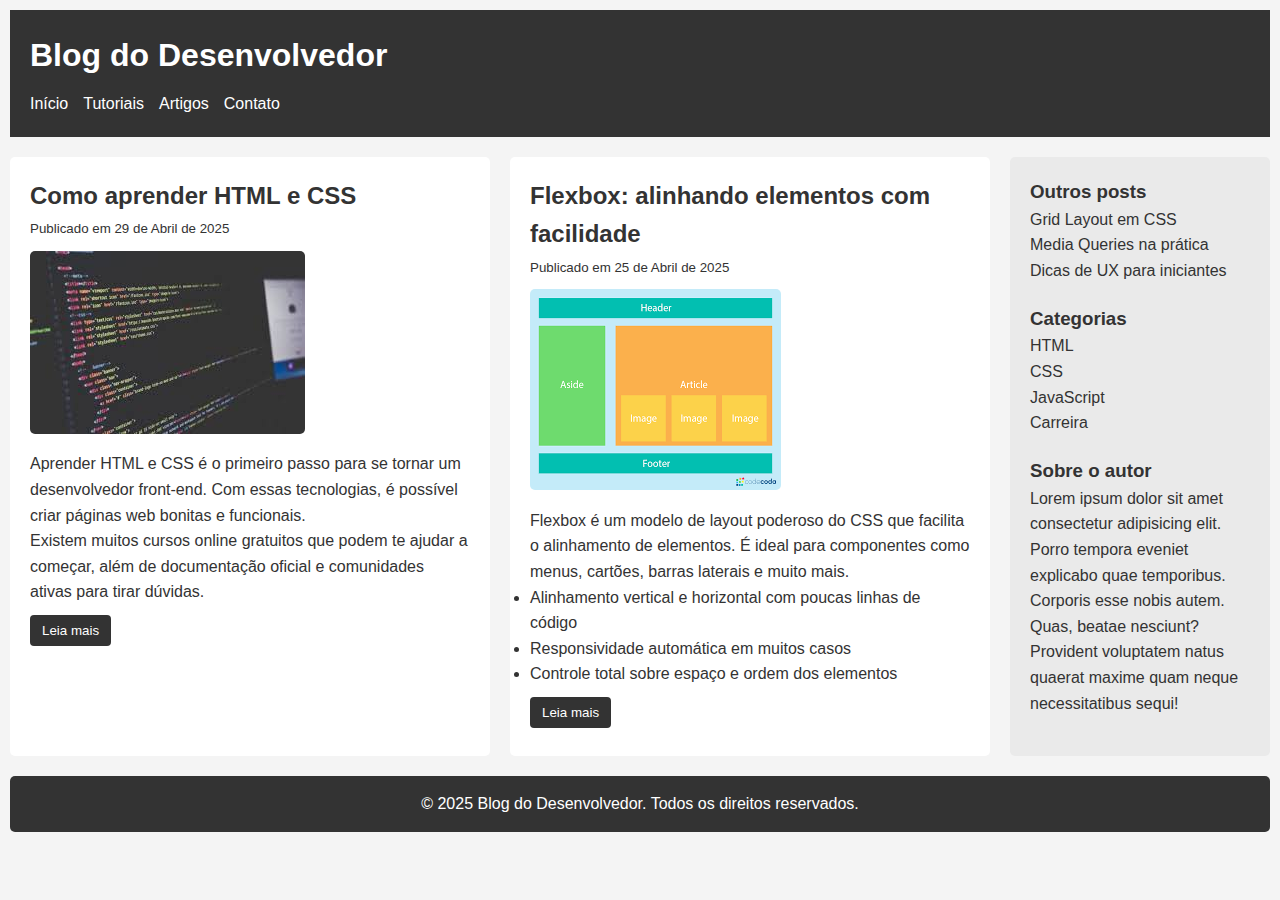
<file: atvds/atv02/index.html>
<!DOCTYPE html>
<html lang="pt-br">
<head>
  <meta charset="UTF-8" />
  <meta name="viewport" content="width=device-width, initial-scale=1.0" />
  <title>Blog do Desenvolvedor</title>
  <link rel="stylesheet" href="style.css" />
</head>
<body>

  <header>
    <h1>Blog do Desenvolvedor</h1>
    <nav>
      <ul>
        <li><a href="#">Início</a></li>
        <li><a href="#">Tutoriais</a></li>
        <li><a href="#">Artigos</a></li>
        <li><a href="#">Contato</a></li>
      </ul>
    </nav>
  </header>

  <main>
    <article>
      <h2>Como aprender HTML e CSS</h2>
      <p><small>Publicado em 29 de Abril de 2025</small></p>
      <img src="imagens/html.jpeg" alt="Exemplo de código" />
      <p>Aprender HTML e CSS é o primeiro passo para se tornar um desenvolvedor front-end. Com essas tecnologias, é possível criar páginas web bonitas e funcionais.</p>
      <p>Existem muitos cursos online gratuitos que podem te ajudar a começar, além de documentação oficial e comunidades ativas para tirar dúvidas.</p>
      <button>Leia mais</button>
    </article>

    <article>
      <h2>Flexbox: alinhando elementos com facilidade</h2>
      <p><small>Publicado em 25 de Abril de 2025</small></p>
      <img src="imagens\flexbox.png" alt="Flexbox layout" />
      <p>Flexbox é um modelo de layout poderoso do CSS que facilita o alinhamento de elementos. É ideal para componentes como menus, cartões, barras laterais e muito mais.</p>
      <ul>
        <li>Alinhamento vertical e horizontal com poucas linhas de código</li>
        <li>Responsividade automática em muitos casos</li>
        <li>Controle total sobre espaço e ordem dos elementos</li>
      </ul>
      <button>Leia mais</button>
    </article>

    <aside>
      <section>
        <h3>Outros posts</h3>
        <ul>
          <li><a href="#">Grid Layout em CSS</a></li>
          <li><a href="#">Media Queries na prática</a></li>
          <li><a href="#">Dicas de UX para iniciantes</a></li>
        </ul>
      </section>

      <section>
        <h3>Categorias</h3>
        <ul>
          <li><a href="#">HTML</a></li>
          <li><a href="#">CSS</a></li>
          <li><a href="#">JavaScript</a></li>
          <li><a href="#">Carreira</a></li>
        </ul>
      </section>

      <section>
        <h3>Sobre o autor</h3>
        <p>Lorem ipsum dolor sit amet consectetur adipisicing elit. Porro tempora eveniet explicabo quae temporibus. Corporis esse nobis autem. Quas, beatae nesciunt? Provident voluptatem natus quaerat maxime quam neque necessitatibus sequi!</p>
    </section>
    </aside>
  </main>

  <footer>
    <p>&copy; 2025 Blog do Desenvolvedor. Todos os direitos reservados.</p>
  </footer>

</body>
</html>
</file>
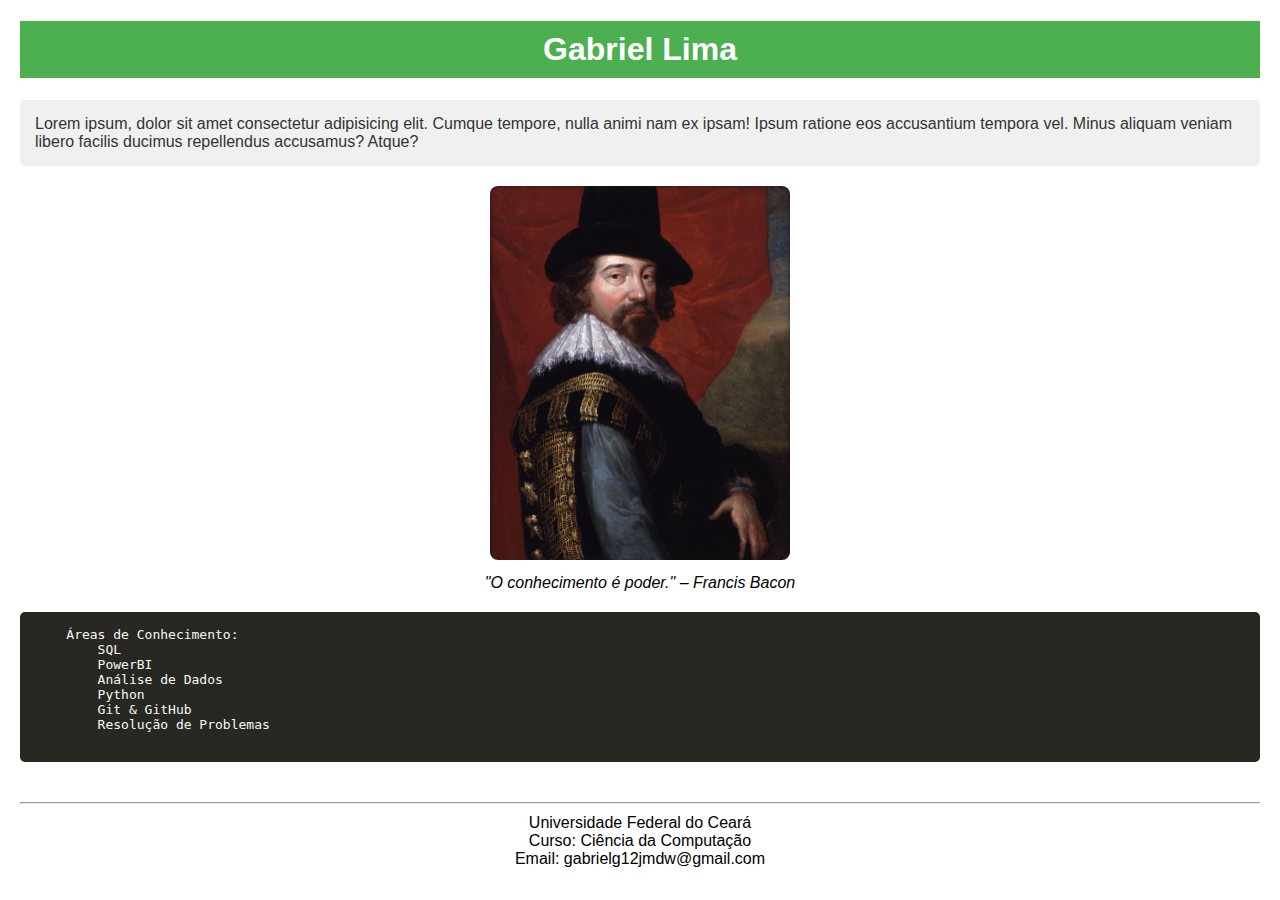
<file: ATV01.html>
<!DOCTYPE html>
<html lang="pt-br">
<head>
  <meta charset="UTF-8">
  <title>Minha Página Pessoal</title>
  <style>
    body {
      font-family: Arial, sans-serif;
      margin: 20px;
    }

    h1 {
      color: white;
      background-color: #4CAF50;
      text-align: center;
      padding: 10px;
    }

    p {
      background-color: #f0f0f0;
      color: #333;
      padding: 15px;
      border-radius: 5px;
    }

    .imagem-citacao {
      text-align: center;
      margin: 20px 0;
    }

    .imagem-citacao img {
      max-width: 300px;
      border-radius: 8px;
    }

    .imagem-citacao blockquote {
      font-style: italic;
      margin-top: 10px;
    }

    pre {
      background-color: #272822;
      color: #f8f8f2;
      padding: 15px;
      border-radius: 5px;
      overflow-x: auto;
    }

    address {
      font-style: normal;
      text-align: center;
      margin-top: 10px;
    }

    hr {
      margin-top: 40px;
    }
  </style>
</head>
<body>

  <h1>Gabriel Lima</h1>

  <p>Lorem ipsum, dolor sit amet consectetur adipisicing elit. Cumque tempore, nulla animi nam ex ipsam! Ipsum ratione eos accusantium tempora vel. Minus aliquam veniam libero facilis ducimus repellendus accusamus? Atque?</p>

  <div class="imagem-citacao">
    <img src="teste 2.jpg" alt="Imagem de exemplo">
    <blockquote>"O conhecimento é poder." – Francis Bacon</blockquote>
  </div>

  <pre>
    Áreas de Conhecimento:
        SQL
        PowerBI
        Análise de Dados
        Python
        Git & GitHub
        Resolução de Problemas
        </pre>

  <hr>
  <address>
    Universidade Federal do Ceará <br>
    Curso: Ciência da Computação <br>
    Email: gabrielg12jmdw@gmail.com
  </address>

</body>
</html>
</file>
<file: atvds/atv02/style.css>
* {
    margin: 0;
    padding: 0;
    box-sizing: border-box;
  }
  
  body {
    font-family: Arial, sans-serif;
    line-height: 1.6;
    background-color: #f4f4f4;
    color: #333;
    padding: 10px;
  }
  
  header {
    background-color: #333;
    color: #fff;
    padding: 20px;
  }
  
  header h1 {
    margin-bottom: 10px;
  }
  
  nav ul {
    display: flex;
    list-style: none;
    gap: 15px;
  }
  
  nav a {
    color: #fff;
    text-decoration: none;
    transition: color 0.3s;
  }
  
  nav a:hover {
    color: #ffa500;
  }
  
  main {
    display: flex;
    flex-wrap: wrap;
    gap: 20px;
    margin-top: 20px;
  }
  
  article {
    flex: 2;
    background: #fff;
    padding: 20px;
    border-radius: 5px;
  }
  
  article img {
    max-width: 100%;
    height: auto;
    margin: 10px 0;
    border-radius: 5px;
  }
  
  article button {
    margin-top: 10px;
    padding: 8px 12px;
    background-color: #333;
    color: #fff;
    border: none;
    border-radius: 4px;
    cursor: pointer;
  }
  
  article button:hover {
    background-color: #555;
  }
  
  aside {
    flex: 1;
    background: #eaeaea;
    padding: 20px;
    border-radius: 5px;
  }
  
  aside section {
    margin-bottom: 20px;
  }
  
  aside ul {
    list-style: none;
    padding-left: 0;
  }
  
  aside a {
    text-decoration: none;
    color: #333;
  }
  
  aside a:hover {
    text-decoration: underline;
  }
  
  footer {
    margin-top: 20px;
    padding: 15px;
    background-color: #333;
    color: #fff;
    text-align: center;
    border-radius: 5px;
  }
  
  @media (max-width: 768px) {
    main {
      flex-direction: column;
    }
  
    nav ul {
      flex-direction: column;
      gap: 10px;
    }
  }
</file>
